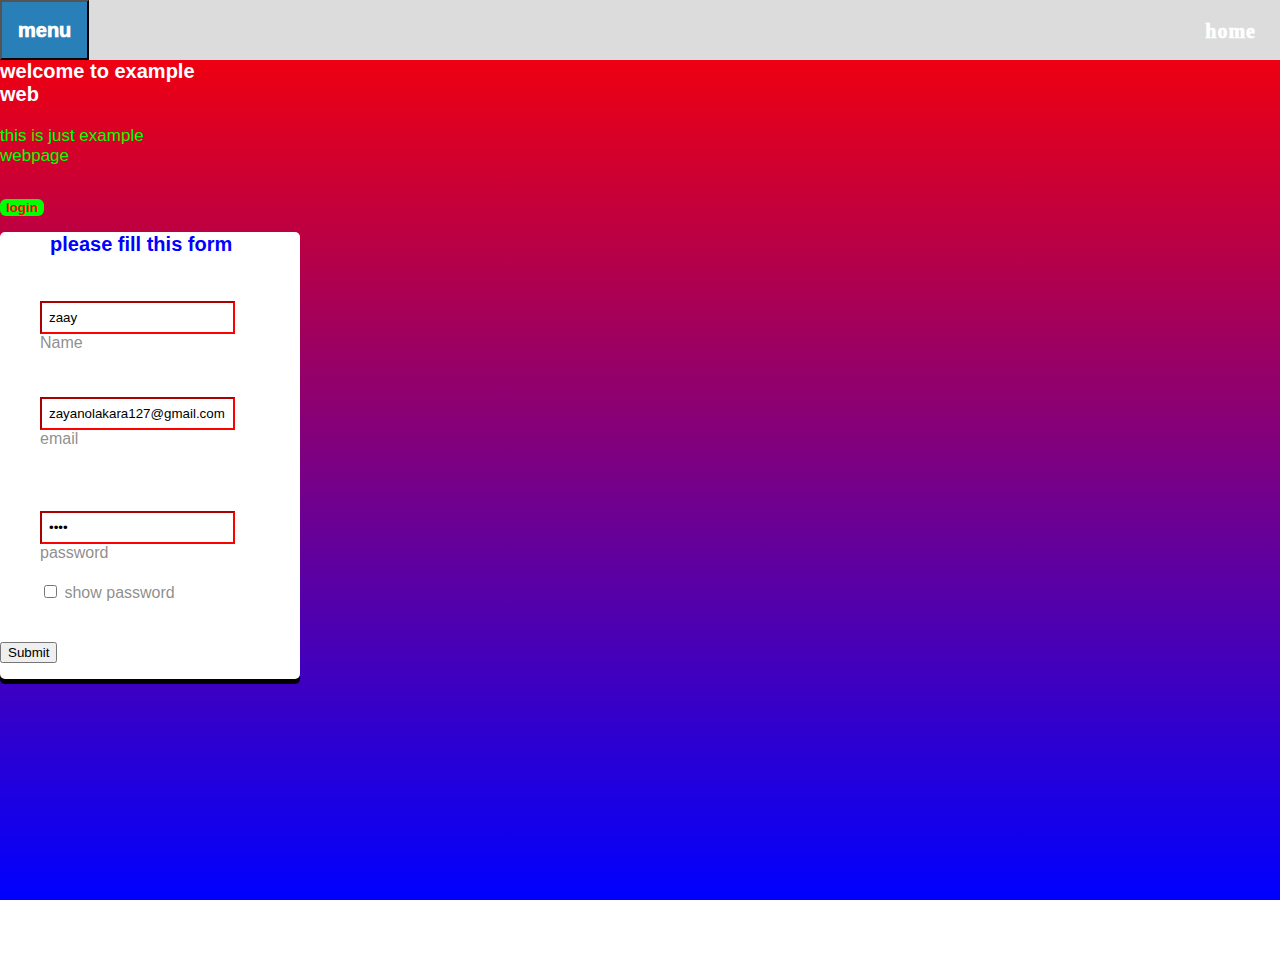
<file: index.html>
<DOCTYPE HTML>
  <html lang="en">
    
    <head>
      <meta charset="utf-8"/>
      
      <title> examble website</title>
      <link rel="stylesheet" href="./style.css"/>
       
    </head>
    
    <body>
      
      <header>
        <div class="container">
          

<div class="dropdown">
  <button onclick="myFunction()" class="dropbtn">menu</button>
  <div id="myDropdown" class="dropdown-content">
    <nav>
    <a href="#home">Home</a>
    <a href="#about">About</a>
    <a href="#contact">Contact</a>
    <a href="welcome.html">walpaper</a>
    </nav>
  </div>
</div>
<a href="#home">home</a>
      </div>
        </header>


<script>

function myFunction() {
  document.getElementById("myDropdown").classList.toggle("show");
}

window.onclick = function(event) {
  if (!event.target.matches('.dropbtn')) {
    var dropdowns = document.getElementsByClassName("dropdown-content");
    var i;
    for (i = 0; i < dropdowns.length; i++) {
      var openDropdown = dropdowns[i];
      if (openDropdown.classList.contains('show')) {
        openDropdown.classList.remove('show');
      }
    }
  }
}
</script>
          
      
             
            
          
          
               

        
       
        
        
        
       
    
        <main>
          <section class="banner-container">
            <div class="container">
            <div class="left-section">
              <h1>welcome to example web</h1>
              <p>this is just example webpage</p>
               <form action="Login.HTML" method="">
              <button>login</button>
              </div>
              </form>
              <div class="right-section">
                <h4>please fill this form</h4>
               
                <form action="welcome.html" method="">
                  
                  <div class="input-group">
                    <input type="text" id="name" value="zaay"required/>
                    <label for="name">Name</label>
                    </div>
                     
                  <div class="input-group">
                    <input type="email" id="email" value="zayanolakara127@gmail.com" required/>
                    <label for="email">email</label>
                    </div>
                    <div class="input-group">
                      <br>
                     <input type="password"  id="password" value="zaay">
                     <label for="password">password </label>
                     <br><br>
    <div class="checkbox">              
<input type ="checkbox" onclick="mypass()" >
 <label for="checkbox">show password</label>

</div>
<script>
function mypass() {
  var x = document.getElementById("password");
  if (x.type === "password") {
    x.type = "text";
  } else {
    x.type = "password";
  }
}
</script>

                  </div>
                  
                  <div class="submit-section">
                  <input type="submit" class="submit-button"/>
                  
                  </div>
                </form>
                </div>
                </div>
          </section>
          
        </main>
        
    </body>
  </html>
</file>
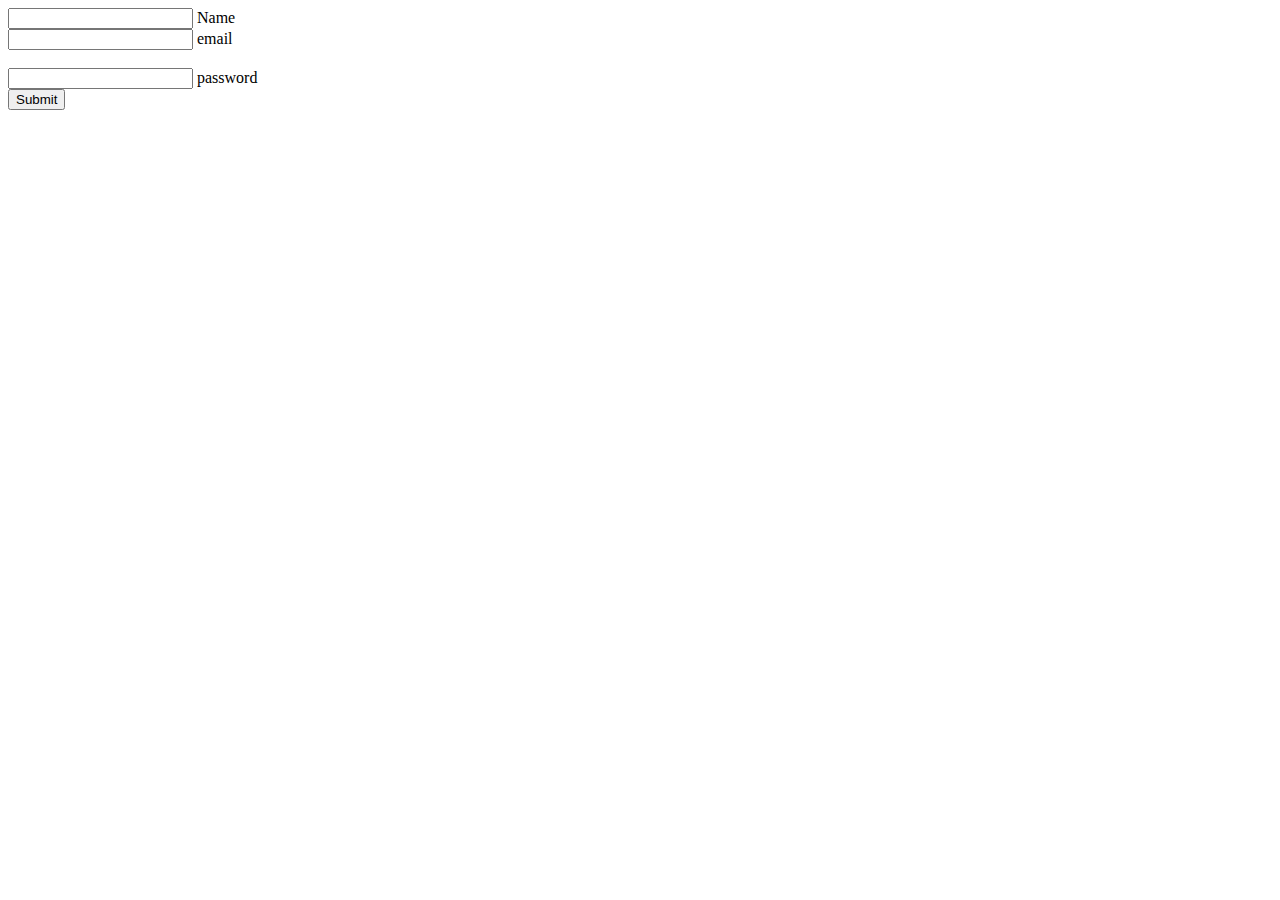
<file: login.html>
<DOCTYPE HTML >
  <html>
    <body>
      
      <form action="welcome.html" method="">
                  
                  <div class="input-group">
                    <input type="text" id="name" required/>
                    <label for="name">Name</label>
                    </div>
                     
                  <div class="input-group">
                    <input type="email" id="email" required/>
                    <label for="email">email</label>
                    </div>
                    <div class="input-group">
                      <br>
                    <input type="password" id="password"required/>
                    <label for="password">password</label>
                  </div>
                  
                  <div class="submit-section">
                  <input type="submit" class="submit-button"/>
                  
                  </div>
                </form>
      
      
    </body>
    
  </html>
</file>
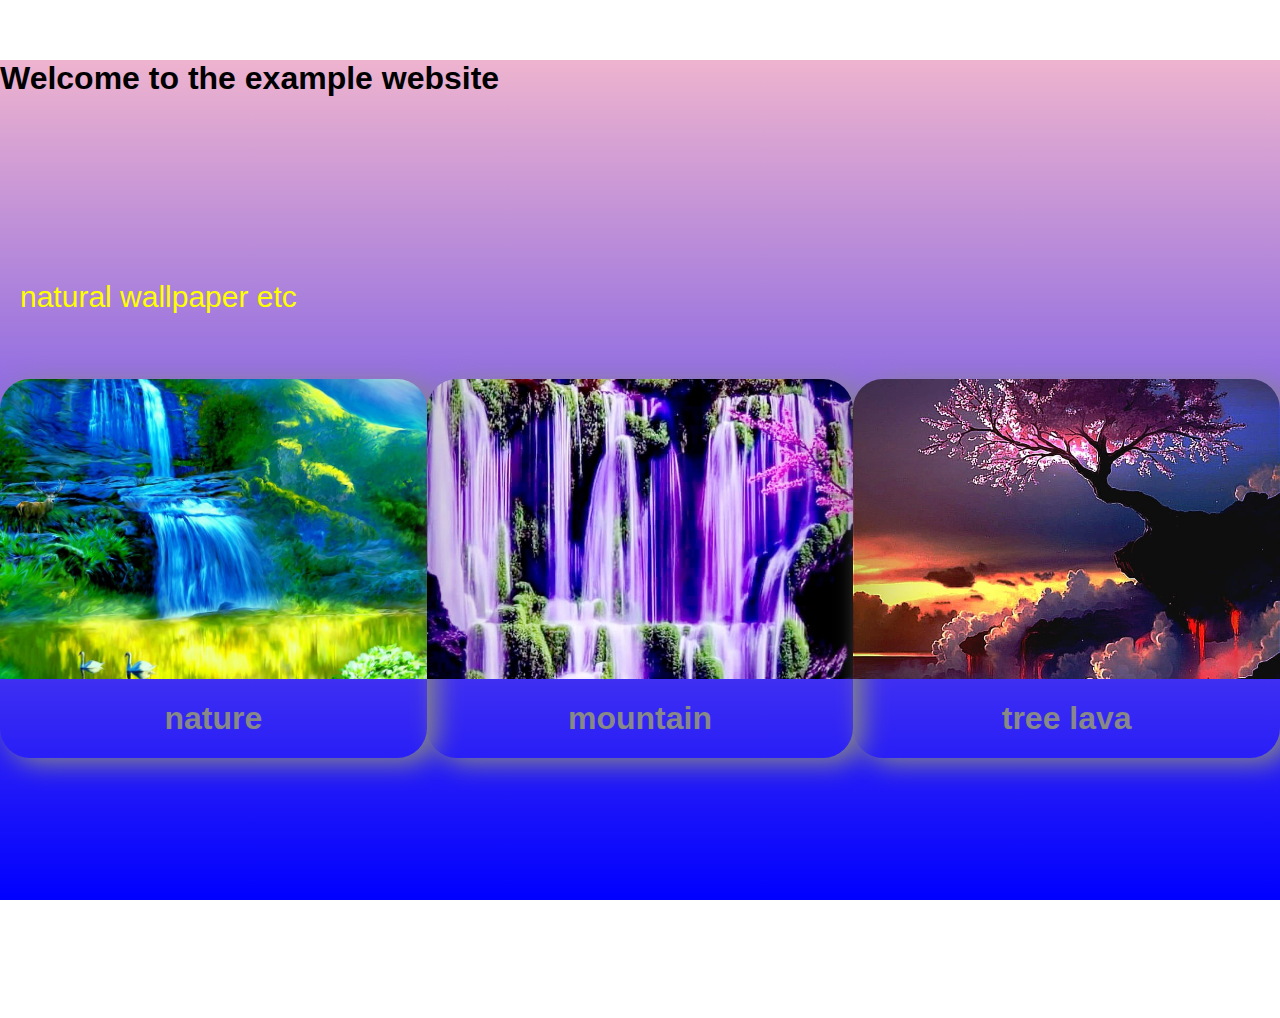
<file: walpaper.html>
<DOCTYPE HTML>
  <head> 
  <link rel="stylesheet" href="./wallpaper.css"/>
   
  </head>
  <html> 
  <body> 
    <section class="banner-container">
      <h1>Welcome to the example website </h1>
      <p> natural wallpaper etc</p>
      
     
      <section class="section-two">
        <div class="card-container">
          <div class="image-container">
             <a href="IMG-20230127-WA0002.jpg" download>
            <img src="IMG-20230127-WA0002.jpg">
            </a>
          </div>
          <h1>nature</h1>
        </div>
        
 <div class="card-container">
          <div class="image-container">
            <a href="IMG-20230127-WA0001.jpg" download>
        <img src="IMG-20230127-WA0001.jpg">
        </a>
          </div>
          <h1>mountain</h1>
          
        </div>
        

        </div>
         <div class="card-container">
          <div class="image-container">
            
            
            <a href="IMG-20230127-WA0003.jpg" download>
  <img src="IMG-20230127-WA0003.jpg" alt="ziya"> 
  </a>
            
          </div>
          
          <h1>tree lava</h1>
          
      </section>
      <p1></p1>
       </section>
    </body>
  </html>
  </body>
  </html>
</file>
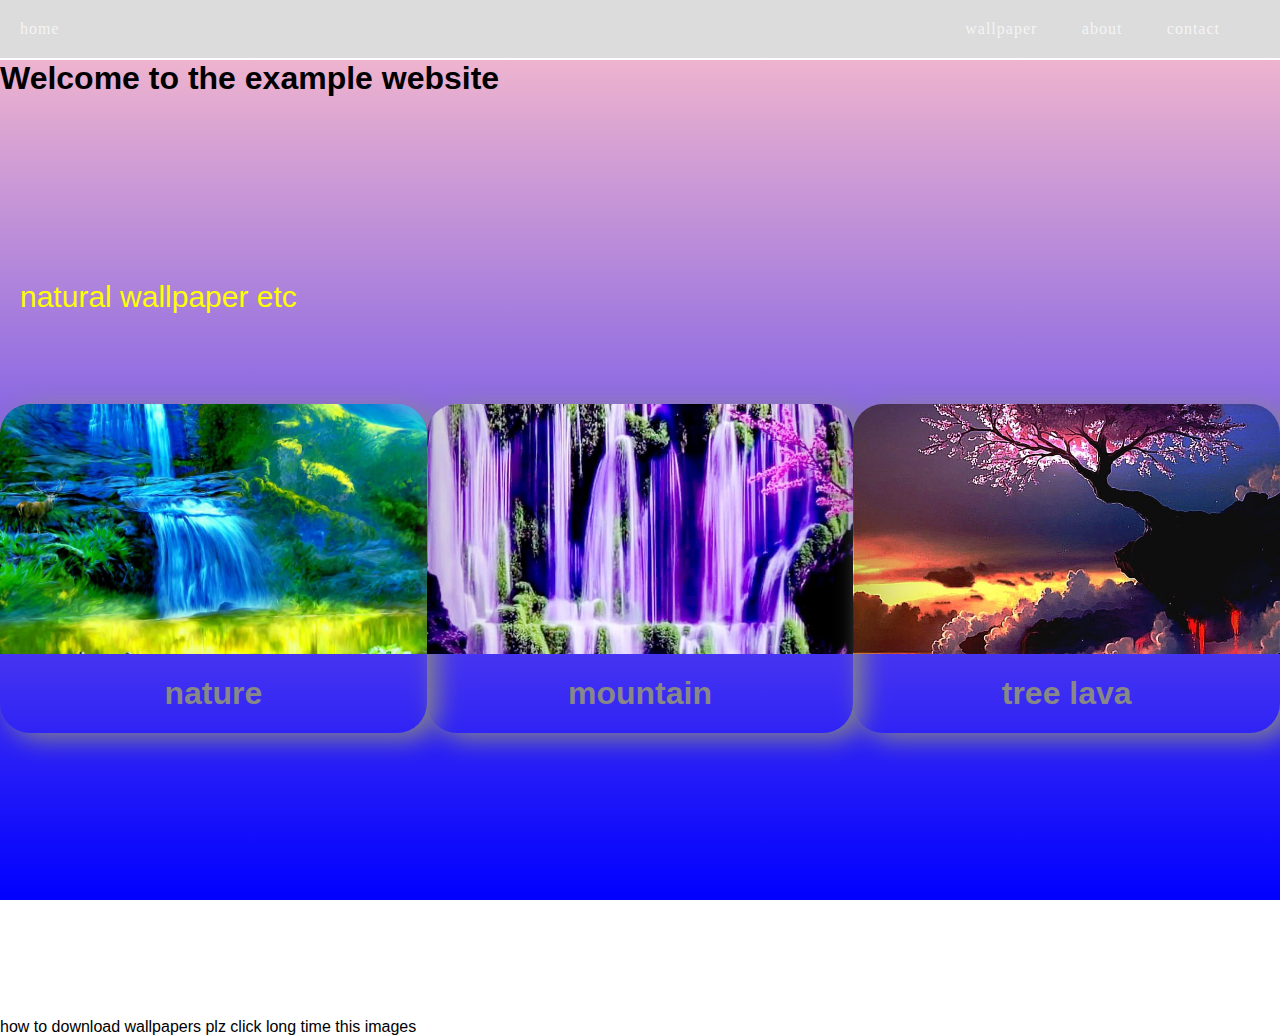
<file: welcome.html>
<DOCTYPE HTML>
  <html>
    <head>
      <link rel="stylesheet" href="./welcome.css"/>
    </head>
    <body>
      
         <header>
        
        <div class="container">
          <a href="#">home</a>
          <nav>
          
            <a href="walpaper.html">wallpaper</a>
            
            <a href="#">about</a>
            <a href="#">contact</a>
             
          </nav>
        </div>
        
           
            </div>
        </header>
        <section class="banner-container">
      <h1>Welcome to the example website </h1>
      <p> natural wallpaper etc</p>
      
     
      <section class="section-two">
        <div class="card-container">
          <div class="image-container">
             <a href="IMG-20230127-WA0002.jpg" download>
            <img src="IMG-20230127-WA0002.jpg">
            </a>
          </div>
          <h1>nature</h1>
        </div>
        
 <div class="card-container">
          <div class="image-container">
            <a href="IMG-20230127-WA0001.jpg" download>
        <img src="IMG-20230127-WA0001.jpg">
        </a>
          </div>
          <h1>mountain</h1>
          
        </div>
        

        </div>
         <div class="card-container">
          <div class="image-container">
            
            
            <a href="IMG-20230127-WA0003.jpg" download>
  <img src="IMG-20230127-WA0003.jpg" alt="ziya"> 
  </a>
            
          </div>
          
          <h1>tree lava</h1>
          
      </section>
      <p1>how to download wallpapers
      plz click long time this images</p1>
       </section>
    </body>
  </html>
</file>
<file: style.css>
*{
  box-sizing:border-box;
}

body{
  margin:0;
  padding:0;
  font-family:Arial,Sans-Serif;
}
header{
  width:100%;
  height: 60px;
  background-color:rgba(23,23,23,0.15);
  padding:20px;
  position: absolute ;
  top:0;
  
}

header .container{
  display: flex;
  justify-content: space-between;
}
header .container img{
width: 20px;
height: 20px;


}

header a{
  text-decoration: none;
  margin-right: 4px;
  letter-spacing:1px;
  color:#FDFEFE;
  font-size: 20px;
  font-weight: 1000;
  font-family: Tahoma;
}
 
.banner-container{
  margin-top:60px;
  width: 100%;
  height:100vh;
  background:linear-gradient(red,blue);
  background-attachment: fixed;
  background-position:center;
}
.left-section{
  width: 200px;
  
}
 .left-section h1{
    color: white;
    font-size:20px;
  }
  .left-section p{
    color:lime;
    font-size: 17px;
    margin-top:20px;
    line-height:20px;
    
  }
  
  

.banner-container .container{
  display:fixed;
  justify-content: space-around;
  width:100% ;
  align-items: center;
}
.left-section button{
  color: red;
  background-color:lime;
  
  border: none;
  border-radius: 6px;
  margin-top:16px ;
  font-weight: bold;
  cursor: pointer;
}

.right-section{
  width:300px;
  background-color:white;
  border-radius: 5px;
  padding:0.55px 0;
  box-shadow: 0 5px; 6px rgba()
  
}

.right-section h4{
  color: blue;
  font-size:20px;
  width: 200px;
  margin: auto;
  margin-bottom: 30px;
}

.input-group{
  width: 200px;
  margin: 40px;
position: relative;
  flex-direction: column;
}

.input-group label{
  color: rgba(125,125,125,0.87);
position:input;
top: 10px;
}

.input-group input{
  padding: 7px;
  margin-top: 5px;
  
  color: ;
}

.input-group input:focus~label{
  
 color: red;
}
.input-group input:focus,
  .input-group input:valid{
    border-color: red;
  } 
 .input-group input[type=checkbox] {
    accent-color:red;
    color: rgba(125,125,125,0.87);
    
        }
  }
  
  .submit-button{
    background-color: rgba(125,125,125,0.87);
    color: yellow;
    border:none;
    padding:11px 0;
    margin-top: 15px;
    border-radius: 10px;
    width: 100px;
    cursor: pointer;
    
  }
  .submit-button hover{
    box-shadow: 0 3px 6px silver;
  }
  

  .dropbtn {
  background-color:rgba(23,23,23,0.15);
  height: 60px;
  
  color: #fff;
  padding: 16px;
  font-size: 20px;
  font-weight: 1000;
  border: ;
  cursor: pointer;
  position: absolute;
  top: -20;
  left: -20;
}

.dropbtn:hover, .dropbtn:focus {
  background-color: #2980B9;
}

.dropdown {
  position: relative;
  display: inline-block;
}

.dropdown-content {
  display: none;
  position: absolute;
  top: 40px;
  left: -20px;
  background-color: #1f618d;
  min-width: 160px;
  overflow: auto;
  box-shadow: 0px 8px 16px 0px rgba(0,0,0,0.2);
  z-index: 1;
}

.dropdown-content a {
  color: #e5e7e9;
  font-weight: 1000;
  padding: 12px 16px;
  text-decoration: none;
  display: block;
}

.dropdown a:hover {
  width: 100%;
  background-color: #5499c7;
  color: #fff;
}

.show {display: block;}
</file>
<file: wallpaper.css>
*{
  box-sizing:border-box;
}

body{
  margin:0;
  padding:0;
  font-family:Arial,Sans-Serif;
}
header{
  width:100%;
  background-color:rgba(23,23,23,0.15);
  padding:20px;
  position: absolute ;
  top:0;
}

header .container{
  display: flex;
  justify-content: space-between;
}



header a{
  text-decoration: none;
  margin-right: 40px;
  letter-spacing:1px;
  color: rgb(255,255,255,0.719);
  font-family: Tahoma;
}
.card-container h1{
  color: rgb(136,136,136);
}
.card-container{
  width: 3500px;
  border-radius:30px ;
  box-shadow: 10px 5px 26px rgb(135,135,135);
  overflow:hidden ;
  text-align: center;
  
  
}
.banner-container{
  margin-top:60px;
  width: 100%;
  height:100vh;
  background:linear-gradient(pink,blue);
  background-attachment: fixed;
  background-position:center;
}
.image-container{
  width: 100%;
  height: 300px;
  
}
.image-container img{
  width: 100%;
  height: 100%;
  object-fit: cover;
}
 .section-two{
   display: flex;
   justify-content: space-evenly;
   height:100vh;
   align-items: center;
   
 }
 .banner-container p {
   color:yellow;
   font-size: 30px;
   position: absolute;
   left: 20px;
   top: 250px;
 }
</file>
<file: welcome.css>
*{
  box-sizing:border-box;
}

body{
  margin:0;
  padding:0;
  font-family:Arial,Sans-Serif;
}
header{
  width:100%;
  background-color:rgba(23,23,23,0.15);
  padding:20px;
  position: absolute ;
  top:0;
}

header .container{
  display: flex;
  justify-content: space-between;
}



header a{
  text-decoration: none;
  margin-right: 40px;
  letter-spacing:1px;
  color: rgb(255,255,255,0.719);
  font-family: Tahoma;
}
.card-container h1{
  color: rgb(136,136,136);
}
.card-container{
  width: 3500px;
  border-radius:30px ;
  box-shadow: 10px 5px 26px rgb(135,135,135);
  overflow:hidden ;
  text-align: center;
  
  
}
.banner-container{
  margin-top:60px;
  width: 100%;
  height:100vh;
  background:linear-gradient(pink,blue);
  background-attachment: fixed;
  background-position:center;
}
.image-container{
  width: 100%;
  height: 250px;
  
}
.image-container img{
  width: 100%;
  height: 100%;
  object-fit: cover;
}
 .section-two{
   display: flex;
   justify-content: space-evenly;
   height:100vh;
   align-items: center;
   
 }
 .banner-container p {
   color:yellow;
   font-size: 30px;
   position: absolute;
   left: 20px;
   top: 250px;
 }
</file>
